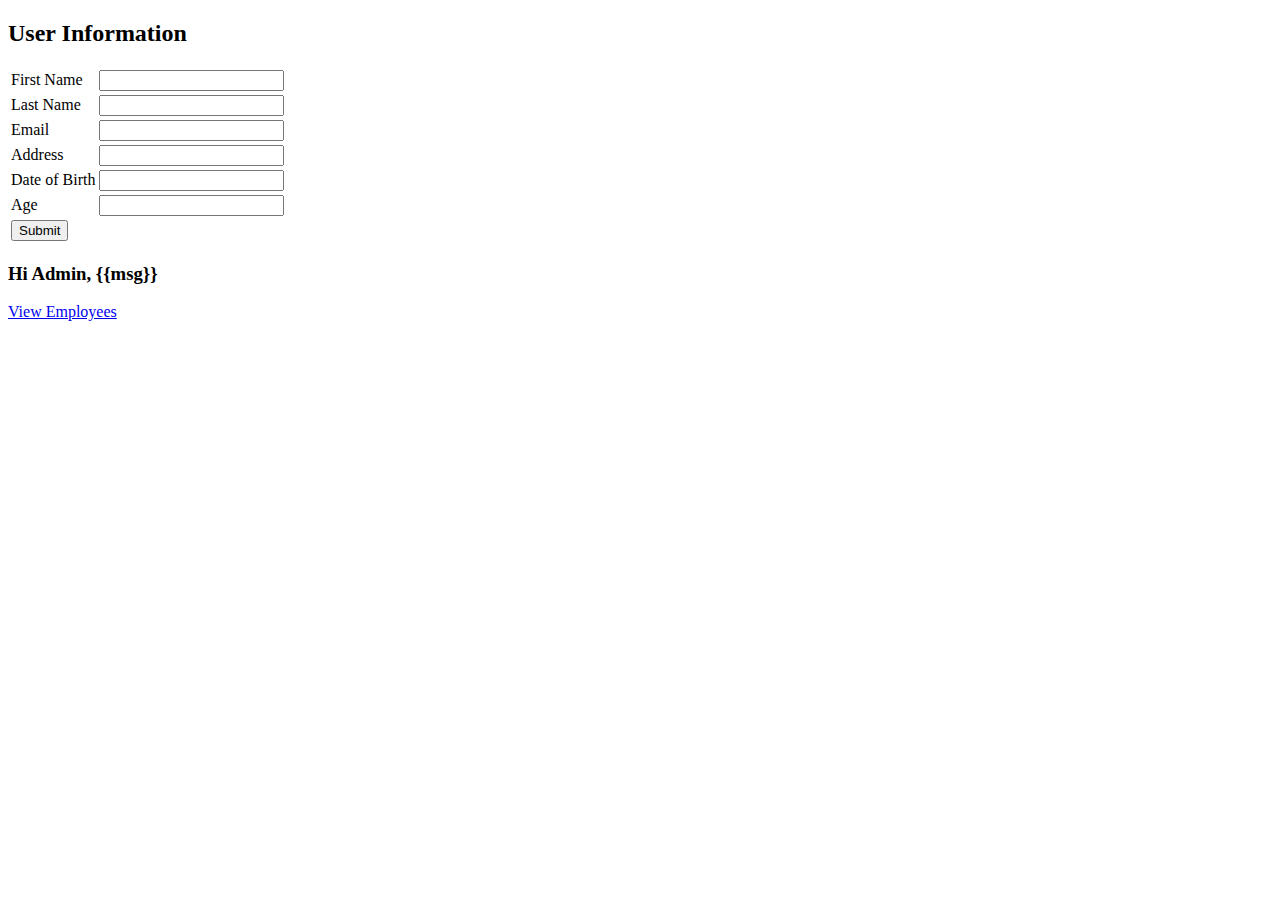
<file: templates/add.html>
<!DOCTYPE html>  
<html>  
<head>  
    <title>Add User</title>  
</head>  
<body>  
    <h2>User Information</h2>   
    <form action = "/savedetails" method="post">  
    <table>  
        <tr><td>First Name</td><td><input type="text" name="first_name"></td></tr>  
        <tr><td>Last Name</td><td><input type="text" name="last_name"></td></tr>
        <tr><td>Email</td><td><input type="email" name="email"></td></tr>  
        <tr><td>Address</td><td><input type="text" name="address"></td></tr>
        <tr><td>Date of Birth</td><td><input type="text" name="date_of_birth"></td></tr>
        <tr><td>Age</td><td><input type="text" name="age"></td></tr>  
        <tr><td><input type="submit" value="Submit"></td></tr>  
    </table>  
    </form>  
</body>  
</html> 
<!DOCTYPE html>  
<html>  
<head>  
    <title>save details</title>  
</head>  
<body>  
    <h3>Hi Admin, {{msg}}</h3>  
    <a href="/view">View Employees</a>  
</body>  
</html>
</file>
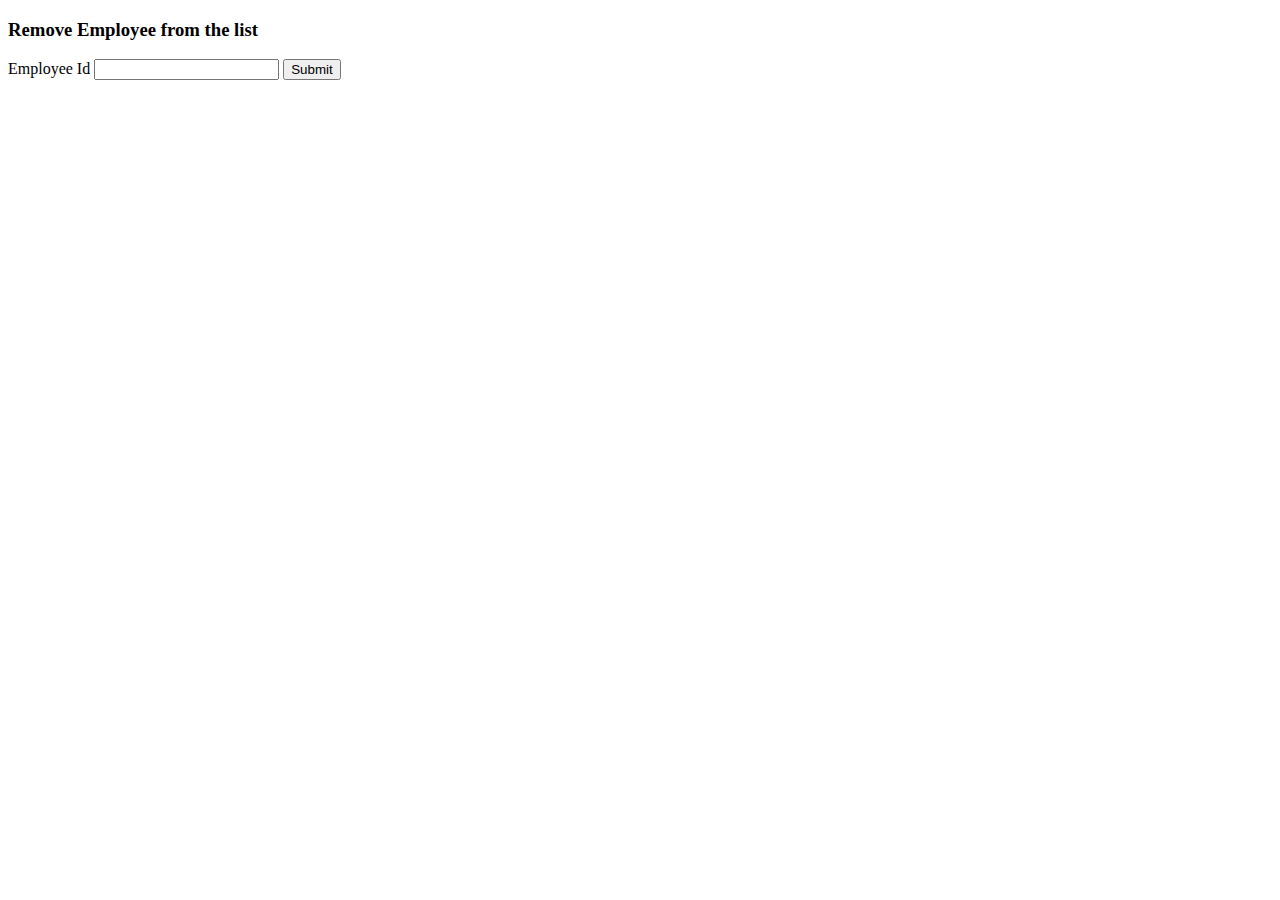
<file: templates/delete.html>
<!DOCTYPE html>  
<html>  
<head>  
    <title>delete record</title>  
</head>  
<body>  
  
    <h3>Remove Employee from the list</h3>  
  
<form action="/deleterecord" method="post">  
Employee Id <input type="text" name="id">  
<input type="submit" value="Submit">  
</form>  
</body>  
</html>
</file>
